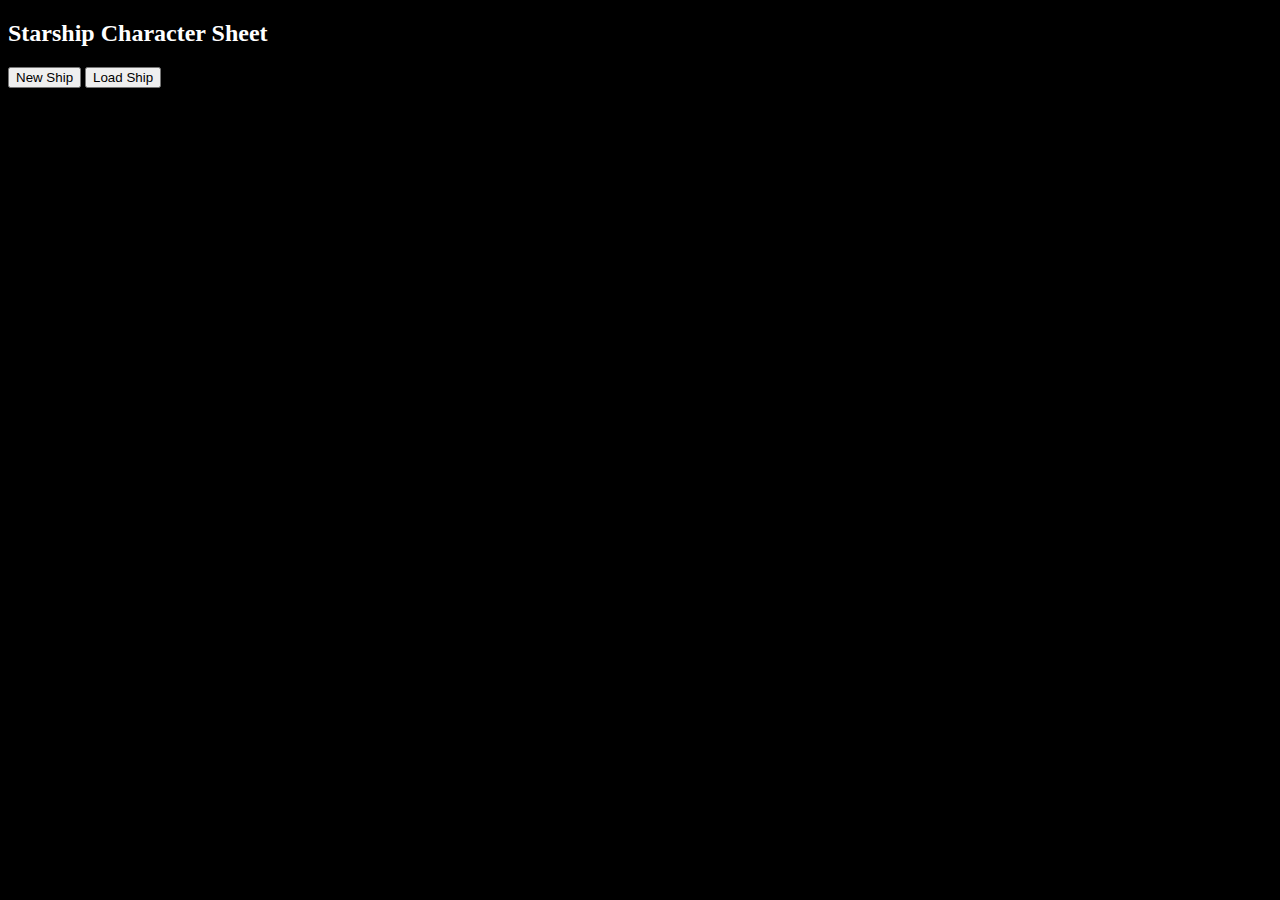
<file: Starship.html>
<!doctype html>
<html>
  <style>
    html {
      background-color: black;
      color : white;
    }
    div{
      color: white;
    }
    th {
      font-size: 120%; 
      background-color: orange; 
    }
    th.headsection {
      background-color: black;
    }
    td.section {
      background-color: black;
      min-width: 25em;
    }
    td.headsection {
        background-color: black;
    }
    td {
      background-color: purple; 
    }
    td.buttonSection {
      min-width: 3em;
      max-width: 3em
    }
    th.orangeBar {
      column-span: 5
    }
    textarea { 
      min-height:6em; 
      min-width: 25em;
    }


  </style>
  <head>
    <title>Starship Character Sheet</title>
  </head>
  <body>
    <div>
      <H2>Starship Character Sheet</H2>
      <p>
        <input value="New Ship", id="newButton", type="button">
        <input value="Load Ship", id="loadButton", type="button">
      </p>
      <p>
        <input type="file", id="loadFile", hidden=true>
      </p>
      <p>
        <input value="Import Ship", id="importButton", type="button", hidden=true>
        <input value="Cancel", id="cancelButton", type="button", hidden=true>
      </p>
    </div>

    <div id="charSheet" hidden=true>
      <table>
        <tr>
          <td>Ship Name</td>
          <td id="shipNameTd">
            <input id="shipName" value="Ship Name" type=text>
          </td>
          <td id=shipNameTextTd hidden=true></td>
          <td id="setNameButtonTd" hidden = true>
            <input id="setNameButton" value="Set Name" type=button>
          </td>
        </tr>
        <tr>
          <td>Ship Class</td>
          <td id="shipClassTd">
            <select id="shipClass">
              <option value="Akira">Akira</option>
              <option value="Constellation">Constellation</option>
              <option value="Constitution">Constitution</option>
              <option value="Defiant">Defiant</option>
              <option value="Excelsior">Excelsior</option>
              <option value="Galaxy">Galaxy</option>
              <option value="Intrepid">Intrepid</option>
              <option value="Miranda">Miranda</option>
              <option value="Nova">Nova</option>
            </select>
          </td>
          <td id=shipClassTextTd hidden=true></td>
          <td id="setClassButtonTd" hidden=false>
            <input type=button id="setClassButton" value="Choose Class">
          </td>
        </tr>
        <tr>
          <td>Mission Profile</td>
          <td id="missionProfileSelectTd" hidden=true>
            <select id="missionProfile">
              <option value="Strategic and Diplomatic Operations">Strategic and Diplomatic Operations</option>
              <option value="Pathfinder and Reconnaissance Operations">Pathfinder and Reconnaissance Operations</option>
              <option value="Technical Testbed">Technical Testbed</option>
              <option value="Tactical Operations">Tactical Operations</option>
              <option value="Scientific and Survey Operations">Scientific and Survey Operations</option>
              <option value="Crisis and Emergency Response">Crisis and Emergency Response</option>
              <option value="Multirole Explorer">Multirole Explorer</option>
            </select>
          </td>
          <td id="missionProfileTextTd" hidden=true></td>
          <td id="missionProfileButtonTd" hidden=true>
            <input type="button" id="missionProfileButton" value="Set Mission Profile" disabled=true>
          </td>
        </tr>
      </table>
      <table>
        <tr>
          <th></th>
          <th class = "headsection">Systems</th>
          <th class="headsection"></th>
          <th colspan="3"></th>
        </tr>
        <tr>
          <td class="headsection"></td>
          <td>Comms</td>
          <td id="commsTd">0</td>
          <td  id="commsUpButtontd" hidden="true">
            <input id="commsUpButton" type=button value="+">
          </td>
          <td  id="commsDownButtontd" hidden="true">
            <input id="commsDownButton" type=button value="-">
          </td>
          <td class="section"></td>
        </tr>
        <tr>
          <td class="headsection"></td>
          <td>Engines</td>
          <td id="enginesTd">0</td>
          <td  id="engineUpButtontd" hidden="true">
            <input id="engineUpButton" type=button value="+">
          </td>
          <td  id="engineDownButtontd" hidden="true">
            <input id="engineDownButton" type=button value="-">
          </td>
        </tr>
        <tr>
          <td class="headsection"></td>
          <td>Structure</td>
          <td id="structureTd">0</td>
          <td  id="strucUpButtontd" hidden="true">
            <input id="strucUpButton" type=button value="+">
          </td>
          <td  id="strucDownButtontd" hidden="true">
            <input id="strucDownButton" type=button value="-">
          </td>
        </tr>
        <tr>
          <td class="headsection"></td>
          <td>Computers</td>
          <td id="computersTd">0</td>
          <td  id="compUpButtontd" hidden="true">
            <input id="compUpButton" type=button value="+">
          </td>
          <td  id="compDownButtontd" hidden="true">
            <input id="compDownButton" type=button value="-">
          </td>
        </tr>
        <tr>
          <td class="headsection"></td>
          <td>Sensors</td>
          <td id="sensorsTd">0</td>
          <td  id="sensUpButtontd" hidden="true">
            <input id="sensUpButton" type=button value="+">
          </td>
          <td  id="sensDownButtontd" hidden="true">
            <input id="sensDownButton" type=button value="-">
          </td>
        </tr>
        <tr>
          <td class="headsection"></td>
          <td>Weapons</td>
          <td id="weaponsTd">0</td>
          <td  id="weapUpButtontd" hidden="true">
            <input id="weapUpButton" type=button value="+">
          </td>
          <td  id="weapDownButtontd" hidden="true">
            <input id="weapDownButton" type=button value="-">
          </td>
        </tr>
        <tr>
          <th></th>
          <th class = "headsection">Departments</th>
          <th class="headsection"></th>
          <th colspan="3"></th>
        </tr>
        <tr>
          <td class="headsection"></td>
          <td>Command</td>
          <td id="commandTd">0</td>
          <td  id="cmdUpButtontd" hidden="true">
            <input id="cmdUpButton" type=button value="+">
          </td>
          <td  id="cmdDownButtontd" hidden="true">
            <input id="cmdDownButton" type=button value="-">
          </td>
        </tr>
        <tr>
          <td class="headsection"></td>
          <td>Security</td>
          <td id="securityTd">0</td>
          <td  id="secUpButtontd" hidden="true">
            <input id="secUpButton" type=button value="+">
          </td>
          <td  id="secDownButtontd" hidden="true">
            <input id="secDownButton" type=button value="-">
          </td>
        </tr>
        <tr>
          <td class="headsection"></td>
          <td>Science</td>
          <td id="scienceTd">0</td>
          <td  id="sciUpButtontd" hidden="true">
            <input id="sciUpButton" type=button value="+">
          </td>
          <td  id="sciDownButtontd" hidden="true">
            <input id="sciDownButton" type=button value="-">
          </td>
        </tr>
        <tr>
          <td class="headsection"></td>
          <td>Conn</td>
          <td id="connTd">0</td>
          <td  id="connUpButtontd" hidden="true">
            <input id="connUpButton" type=button value="+">
          </td>
          <td  id="connDownButtontd" hidden="true">
            <input id="connDownButton" type=button value="-">
          </td>
        </tr>
        <tr>
          <td class="headsection"></td>
          <td>Engineering</td>
          <td id="engineeringTd">0</td>
          <td  id="engUpButtontd" hidden="true">
            <input id="engUpButton" type=button value="+">
          </td>
          <td  id="engDownButtontd" hidden="true">
            <input id="engDownButton" type=button value="-">
          </td>
        </tr>
        <tr>
          <td class="headsection"></td>
          <td>Medicine</td>
          <td id="medicineTd">0</td>
          <td  id="medUpButtontd" hidden="true">
            <input id="medUpButton" type=button value="+">
          </td>
          <td  id="medDownButtontd" hidden="true">
            <input id="medDownButton" type=button value="-">
          </td>
        </tr>
      </table>
      <table>
        <tr>
          <th></th>
          <th class = "headsection">Talents</th>
          <th class="orangeBar" colspan="5"></th>
        </tr>
        <tr id=talentRow hidden=true>
          <td class = "headsection" colspan="4">
            <select id=talentField></select>
            <input type=button id="talentButton" value="Add Talent to List">
          </td>
          <td class="headsection"></td>
        </tr>
        <tr id="profileTalentTr" hidden = true>
          <td class="headsection"></td>
          <td class="headsection" colspan="2">
            <select id=profileTalentSelect></select>
          </td>
          <td class="headsection">
            <input id=profileTalentButton type="button" value="Choose">
          </td>
          <td class="headsection"></td>
        </tr>
        <tr>
          <td class="headsection"></td>
          <td class = "headsection" colspan="2">
            <textarea id="talentDisplay" readonly></textarea>
          </td>
        </tr>
        <tr>
          <th></th>
          <th class = "headsection" width="5em">Traits</th>
          <th class="orangeBar" colspan="5"></th>
        </tr>
        <tr id=traitRow hidden=true>
          <td class="headsection"></td>
          <td class = "headsection" colspan="4">
            <input type=text id="traitField">
            <input type=button id="traitButton" value="Add Trait to List">
          </td>
          <td class="headsection"></td>
        </tr>
        <tr>
          <td class="headsection"></td>
          <td class = "headsection" colspan="2">
            <textarea id="traitDisplay" readonly ></textarea>
          </td>
          <td class="section"></td>
        </tr>
        <tr>
          <th></th>  
          <th class = "headsection">Weapons</th>
          <th class="orangeBar" colspan="6"></th>
        </tr>

        <tr id=weaponRow hidden=true>
          <td class="headsection"></td>
          <td class = "headsection">
            <select id="typeSelect">
              <option>Phaser</option>
              <option>Disruptor</option>
              <option>Phased Polaron Beam</option>
            </select>
          </td>
          <td class = "headsection">
            <select id="deliverySelect">
              <option>Cannons</option>
              <option>Banks</option>
              <option>Arrays</option>
            </select>
          </td>
          <td class = "headsection">
            <input type=button id="weaponButton" value="Add Weapon">
          </td>
          <td class="section"></td>
        </tr>
        <tr id=torpedoRow hidden=true>
          <td class="headsection"></td>
          <td class = "headsection">
            <select id="torpedoSelect">
              <option>Photon Torpedo</option>
              <option>Quantum Torpedo</option>
              <option>Plasma Torpedo</option>
            </select>
          </td>
          <td class = "headsection">
            <input type=button id="torpedoButton" value="Add Torpedo">
          </td>
        </tr>
        <tr>
          <td class="headsection"></td>
          <td class = "headsection" colspan="2">
            <textarea id="weaponDisplay" readonly></textarea>
          </td>
        </tr>
      </table>

      <input id="editButton" type=button value=Edit> 
      <input value="Download", id="downloadButton", type="button">
      <input value="Cancel", id="cancelNewButton", type="button">

    </div>
    
    <script>
            /*
            TO DO LIST:
            Better implementation than textarea for display of traits weapons and talents Unordered List? embedded table with highlighted rows? CSS rule to turn off bullets
            Would like to be able to remove entries from the above by clicking them and then clicking a remove button multiselect/combo box
            Weapon damages should adjust when Security score changes
            Edit button triggers editable on Name, Class and Profile
            Add nonship building fields (power, shields, etc)
            Add picture of ships when Class is selected
            Clicking on talent explains what it does
            Admin tab? Allow DM to add traits and talents? Would need to track as part of the ship, possibly a separate save file... Might be something to modify if I ever add a backend/serverside element to this for tracking ships in the cloud. appstate
            Need to find out how to change the filetype on the output file from txt to JSON or something
            */
            var ship = {
                name:"",
                class:"",
                scale:0,
                //systems[comms, engines, structure, computers, sensors, weapons]
                systems:[0,0,0,0,0,0],
                //departments[command, security, science, conn, engineering, medicine]
                departments:[0,0,0,0,0,0],
                weaponry:"",
                talents:"",
                traits:"",
                profileVals:[0,0,0,0,0,0],
                missionProfile:""
            };

            let editFlag = false;
            let newFlag = false;
            let starDate = 2371;
            let inserviceDate = 2017;
            let numRefits = 0;            
            let buttons = [commsUpButtontd, commsDownButtontd, engineUpButtontd, engineDownButtontd, strucUpButtontd, strucDownButtontd, compUpButtontd, compDownButtontd, sensUpButtontd, sensDownButtontd, weapUpButtontd, weapDownButtontd, cmdUpButtontd, cmdDownButtontd, connUpButtontd, connDownButtontd, secUpButtontd, secDownButtontd, engUpButtontd, engDownButtontd, sciUpButtontd, sciDownButtontd, medUpButtontd, medDownButtontd, traitRow, talentRow, weaponRow, torpedoRow]; 
            
            let profiles = {
                "Strategic and Diplomatic Operations":[3,2,2,1,2,2],
                "Pathfinder and Reconnaissance Operations":[2,2,2,3,2,1],
                "Technical Testbed":[1,2,2,2,3,2],
                "Tactical Operations":[2,3,1,2,2,2],
                "Scientific and Survey Operations":[2,1,3,2,2,2],
                "Crisis and Emergency Response":[2,2,2,2,1,3],
                "Multirole Explorer":[2,2,2,2,2,2]
            };

            let talentChoices = ["Ablative Armor", "Advanced Research Facilities", "Advanced Sensor Suites", "Advanced Shields", "Advanced Sickbay", "Backup EPS Conduits", "Command Ship", "Diplomatic Suites", "Electronic Warfare Systems", "Emergency Medical Hologram", "Extensive Shuttlebays", "Fast Targeting Systems", "High Resolution Sensors", "Improved Damage Control", "Improved Hull Integrity", "Improved Impulse Drive", "Improved Power Systems", "Improved Reaction Control System", "Improved Shield Recharge", "Improved Warp Drive", "Modular Laboratories", " Quantum Torpedoes", "Rapid-Fire Torpedo Launcher", "Redundant Systems", "Rugged Design", "Saucer Separation", "Secondary Reactors"];
            

            let profilesChoices = {
                "Strategic and Diplomatic Operations":`<option>Command Ship</option>\n<option>Diplomatic Suites</option>\n<option>Electronic Warfare Systems</option>\n<option>Extensive Shuttlebays</option>`,
                "Pathfinder and Reconnaissance Operations":`<option>Improved Reaction Control System</option>\n<option>Improved Warp Drive</option>\n<option>Rugged Design</option>`,
                "Technical Testbed":`<option>Advanced Shields</option>\n<option>Backup EPS Conduits</option>\n<option>High Resolution Sensors</option>\n<option>Improved Power Systems</option>\n<option>Improved Warp Drive</option>`,
                "Tactical Operations":`<option>Ablative Armor</option>\n<option>Fast Targeting Systems</option>\n<option>Improved Damage Control</option>\n<option>Quantum Torpedoes</option>\n<option>Improved Impulse Drive</option>`,
                "Scientific and Survey Operations":`<option>Advanced Research Facilities</option>\n<option>Advanced Sensor Suites</option>\n<option>High Resolution Sensors</option>\n<option>Modular Laboratories</option>`,
                "Crisis and Emergency Response":`<option>Advanced Sickbay</option>\n<option>Emergency Medical Hologram</option>\n<option>Extensive Shuttlebays</option>\n<option>Modular Laboratories</option>`,
                "Multirole Explorer":`<option>Improved Hull Integrity</option>\n<option>Improved Power Systems</option>\n<option>Rugged Design</option>\n<option>Redundant Systems</option>\n<option>Secondary Reactors</option>`
            };

            let weapQual = {
                "Photon Torpedo":"High Yield",
                "Quantum Torpedo":"Calibration, High Yield",
                "Plasma Torpedo":"Calibration",
                "Phaser":"Versatile 2",
                "Disruptor":"Vicious 1",
                "Phased Polaron Beam": "",
            };

            let weapDamage = {
                "Cannons":2,
                "Banks":1,
                "Arrays":0,
                "Photon Torpedo":3,
                "Quantum Torpedo":4,
                "Plasma Torpedo":3
            };
            let weapRange = {
                "Cannons":"Close",
                "Banks": "Medium",
                "Arrays": "Medium"
            };

            function download(filename, text) {
                console.log("download fired");
                let element = document.createElement('a');
                element.setAttribute('href', 'data:text/plain;charset=utf-8,' + encodeURIComponent(text));
                element.setAttribute('download', filename);

                element.style.display = 'none';
                document.body.appendChild(element);

                element.click();

                document.body.removeChild(element);
            }

            function loadHandler() {
                console.log("loadHandler fired");
                newButton.hidden = true;
                loadFile.hidden = false;
                importButton.hidden = false;
                loadButton.hidden = true;
                cancelButton.hidden = false;
                newFlag = false;
            }

            function newHandler() {
                console.log("newHandler fired");
                newButton.hidden = true;
                loadButton.hidden = true;
                loadFile.hidden = true;
                importButton.hidden = true;
                cancelButton.hidden = true;
                charSheet.hidden = false;
                missionProfileSelectTd.hidden = false;
                missionProfileButtonTd.hidden = false;
                missionProfileTextTd.hidden = true;
                missionProfileButton.disabled = true;
                setClassButtonTd.hidden=false;
                setNameButtonTd.hidden=false;

                newFlag = true;
            }

            function cancelHandler() {
                console.log("cancelHandler fired");
                newButton.hidden = false;
                loadButton.hidden = false;
                loadFile.hidden = true;
                importButton.hidden = true;

                shipClassTd.hidden = false;
                shipClassTextTd.hidden = true;

                shipNameTextTd.hidden = true;
                shipNameTd.hidden = false;

                cancelButton.hidden = true;
                charSheet.hidden = true;

                profileTalentTr.hidden = true;
                
                ship.name = "";
                ship.class = "";
                ship.scale = 0;
                ship.weaponry = "";
                ship.talents = "";
                ship.traits = "";

                for(let i = 0; i < 6; i++){
                    ship.systems[i] = 0;
                    ship.departments[i] = 0;
                }

                shipClass.value = "Akira";
                missionProfile.value = "Strategic and Diplomatic Operations";
                updateStats();

                talentDisplay.value = "";

                if(editFlag){
                    editHandler();
                }

            }

            function downloadHandler() {
                console.log("downloadHandler fired");
                let jsonShip = JSON.stringify(ship);
                download(ship.name, jsonShip);    
            }
            

            function importHandler() {
                console.log("importHandler fired");
                var files = document.getElementById('loadFile').files;
                console.log(files);
                if (files.length <= 0) {
                    return false;
                }

                var fr = new FileReader();

                fr.onload = function(e) { 
                    console.log(e);
                    var myship = JSON.parse(e.target.result);
                    ship.name = myship.name;
                    ship.class = myship.class;
                    ship.scale = myship.scale;
                    ship.weaponry = myship.weaponry;
                    ship.talents = myship.talents;
                    ship.traits = myship.traits;
                    ship.missionProfile = myship.missionProfile;
                    for(let i = 0; i < 6; i++){
                        ship.systems[i] = myship.systems[i];
                        ship.departments[i] = myship.departments[i];
                    }
                    updateStats();

                    shipNameTd.hidden = true;
                    setNameButtonTd.hidden = true;
                    shipNameTextTd.textContent = ship.name;
                    shipNameTextTd.hidden = false;

                    shipClassTd.hidden = true;
                    setClassButtonTd.hidden = true;
                    shipClassTextTd.textContent = ship.class;
                    shipClassTextTd.hidden = false;

                    missionProfileSelectTd.hidden = true;
                    missionProfileTextTd.textContent = ship.missionProfile;
                    missionProfileTextTd.hidden = false;
                    missionProfileButtonTd.hidden = true;


                };

                fr.readAsText(files.item(0));
                
                loadFile.hidden = true;
                importButton.hidden = true;
                cancelButton.hidden = true;
                charSheet.hidden = false;
            }

            function editHandler() {
                console.log("editHandler fired");
                for(let btn in buttons){
                    buttons[btn].hidden = editFlag;
                }
                editFlag = !editFlag;
            }

            function systIncrease(statID,stat){
                return function() {
                    console.log(ship.systems[stat]);
                    if(ship.systems[stat]<11){
                        ship.systems[stat]++;
                    } else if(ship.systems[stat] === 11 && !twelveExists()){
                        ship.systems[stat]++;
                    } else {
                        alert("Only one system may be at 12, and 12 is the max for any one system");
                    }
                    console.log(ship.systems[stat]);
                    //statID.textContent = String(ship.systems[stat]);
                    updateStats();
                };
            }

            function systDecrease(statID,stat){
                return function() {
                    console.log(ship.systems[stat]);
                    if(ship.systems[stat] > 0){
                        ship.systems[stat]--;
                    }
                    console.log(ship.systems[stat]);
                    //statID.textContent = String(ship.systems[stat]);
                    updateStats();
                };
            }

            function deptIncrease(statID,stat){
                return function() {
                    console.log(ship.departments[stat]);
                    if(ship.departments[stat]<12){
                        ship.departments[stat]++;
                    }
                    console.log(ship.departments[stat]);
                    //statID.textContent = String(ship.departments[stat]);
                    updateStats();
                };
            }

            function deptDecrease(statID,stat){
                return function() {
                    console.log(ship.departments[stat]);
                    if(ship.departments[stat] > 0){
                        ship.departments[stat]--;
                    }
                    console.log(ship.departments[stat]);
                    //statID.textContent = String(ship.departments[stat]);
                    updateStats();
                };
            }

            function setClassHandler() {
                console.log("setClassHandler fired");

                    shipClassTd.hidden = true;
                    setClassButtonTd.hidden = true;
                    let newClass = shipClass.value;
                    ship.class = newClass;
                    shipClassTextTd.textContent = ship.class;
                    shipClassTextTd.hidden = false;


                    switch(ship.class){
                        case "Akira": 
                            ship.scale = 5;
                            ship.systems = [9,10,11,9,9,11];
                            ship.departments = [0,2,0,0,0,1];
                            ship.traits = "Federation Ship\n";
                            damage = ship.scale + ship.departments[1];
                            ship.weaponry = `Phaser Arrays\t ${damage} \u25B5\t${weapQual["Phaser"]}\nPhoton Torpedo\t ${ship.departments[1] + 3} \u25B5\t${weapQual["Photon Torpedo"]}\nTractor Beam(Strength 4)\n`;
                            ship.talents = "Ablative Armor\nExtensive Shuttlebays\nRapid Fire Torpedo Launcher\n";
                            inserviceDate = 2368;
                            break;
                        case "Constellation":  
                            ship.scale = 4;
                            ship.systems = [8,9,8,7,9,9];
                            ship.departments = [0,1,0,1,1,0];
                            ship.traits = "Federation Ship\n";
                            damage = ship.scale + ship.departments[1];
                            ship.weaponry = `Phaser Banks\t ${damage + 1} \u25B5\t${weapQual["Phaser"]}\nPhoton Torpedo\t ${ship.departments[1] + 3} \u25B5\t${weapQual["Photon Torpedo"]}\nTractor Beam(Strength 2)\n`;
                            ship.talents = "Improved Warp Drive\nExtensive Shuttlebays\n";
                            inserviceDate = 2285;
                            break;
                        case "Constitution":  
                            ship.scale = 4;
                            ship.systems = [7,8,8,7,8,8];
                            ship.departments = [1,1,1,0,0,0];
                            ship.traits = "Federation Ship\n";
                            damage = ship.scale + ship.departments[1];
                            ship.weaponry = `Phaser Banks\t ${damage + 1} \u25B5\t${weapQual["Phaser"]}\nPhoton Torpedo\t ${ship.departments[1] + 3} \u25B5\t${weapQual["Photon Torpedo"]}\nTractor Beam(Strength 3)\n`;
                            ship.talents = "Rugged Design\nModular Laboratories\n";
                            inserviceDate = 2243;
                            break;
                        case "Defiant":  
                            ship.scale = 3;
                            ship.systems = [9,10,8,9,9,13];
                            ship.departments = [0,2,0,1,0,0];
                            ship.traits = "Federation Ship\n";
                            damage = ship.scale + ship.departments[1];
                            ship.weaponry = `Phaser Arrays\t ${damage} \u25B5\t${weapQual["Phaser"]}\nPhaser Cannon\t ${damage + 2} \u25B5\t${weapQual["Phaser"]}\nPhoton Torpedo\t ${ship.departments[1] + 3} \u25B5\t${weapQual["Photon Torpedo"]}\nQuantum Torpedo\t ${ship.departments[1] + 4} \u25B5 Vicious 1\t${weapQual["Quantum Torpedo"]}\nTractor Beam(Strength 2)\n`;
                            ship.talents = "Ablative Armor\nQuantum Torpedoes\n";
                            inserviceDate = 2371;
                            break;
                        case "Excelsior":  
                            ship.scale = 5;
                            ship.systems = [8,9,9,8,8,9];
                            ship.departments = [1,0,0,0,2,0];
                            ship.traits = "Federation Ship\n";
                            damage = ship.scale + ship.departments[1];
                            ship.weaponry = `Phaser Banks\t ${damage + 1} \u25B5\t${weapQual["Phaser"]}\nPhoton Torpedo\t ${ship.departments[1] + 3} \u25B5\t${weapQual["Photon Torpedo"]}\nTractor Beam(Strength 4)\n";
                            ship.talents = "improved Impulse Drive\nSecondary Reactors\n`;
                            inserviceDate = 2285;
                            break;
                        case "Galaxy":  
                            ship.scale = 6;
                            ship.systems = [9,10,10,10,9,10];
                            ship.departments = [1,0,1,0,0,1];
                            ship.traits = "Federation Ship\n";
                            damage = ship.scale + ship.departments[1];
                            ship.weaponry = `Phaser Arrays\t ${damage} \u25B5\t${weapQual["Phaser"]}\nPhoton Torpedo\t ${ship.departments[1] + 3} \u25B5\t${weapQual["Photon Torpedo"]}\nTractor Beam(Strength 5)\n`;
                            ship.talents = "Saucer Separation\nModular Laboratories\nRedundant Systems\n";
                            inserviceDate = 2359;
                            break;
                        case "Intrepid":  
                            ship.scale = 4;
                            ship.systems = [10,11,8,11,10,9];
                            ship.departments = [0,0,2,1,0,0];
                            ship.traits = "Federation Ship\n";
                            damage = ship.scale + ship.departments[1];
                            ship.weaponry = `Phaser Arrays\t ${damage} \u25B5\t${weapQual["Phaser"]}\nPhoton Torpedo\t ${ship.departments[1] + 3} \u25B5\t${weapQual["Photon Torpedo"]}\nTractor Beam(Strength 3)\n`;
                            ship.talents = "Improved Warp Drive\nAdvanced Sensor Suites\nEmergency Medical Hologram\n";
                            inserviceDate = 2371;
                            break;
                        case "Miranda": 
                            ship.scale = 4;
                            ship.systems = [8,8,8,8,9,9];
                            ship.departments = [1,0,1,1,0,0];
                            ship.traits = "Federation Ship\n";
                            damage = ship.scale + ship.departments[1];
                            ship.weaponry = `Phaser Banks\t ${damage + 1} \u25B5\t${weapQual["Phaser"]}\nPhoton Torpedo\t ${ship.departments[1] + 3} \u25B5\t${weapQual["Photon Torpedo"]}\nTractor Beam(Strength 3)\n`;
                            ship.talents = "Extensive Shuttlebays\n";
                            inserviceDate = 2274;
                            break;
                        case "Nova":  
                            ship.scale = 3;
                            ship.systems = [10,9,8,10,10,8];
                            ship.departments = [0,0,2,0,1,0];
                            ship.traits = "Federation Ship\n";
                            damage = ship.scale + ship.departments[1];
                            ship.weaponry = `Phaser Arrays\t ${damage} \u25B5\t${weapQual["Phaser"]}\nPhoton Torpedoes\t ${ship.departments + 3} \u25B5\t${weapQual["Photon Torpedo"]}\nTractor Beam(Strength 2)\n`;
                            ship.talents = "Advanced Sensors\n";
                            inserviceDate = 2368;
                            break;

                    }

                    missionProfileButton.disabled = false;
                    updateStats();
                    

            }

            function setNameHandler() {
                console.log("setNameHandler fired");
                    shipNameTd.hidden = true;
                    setNameButtonTd.hidden = true;
                    let newName = shipName.value;
                    console.log(newName);
                    ship.name = String(newName);
                    shipNameTextTd.textContent = ship.name;
                    shipNameTextTd.hidden = false;
            }

            function talentHandler() {
                console.log("talentHandler fired");
                if(!ship.talents.includes(talentField.value)){
                    ship.talents += talentField.value + "\n";
                }
                console.log(ship.talents)
                talentDisplay.value = ship.talents;
            }

            function traitHandler() {
                console.log("traitHandler fired");
                if(traitField.value != ""){
                    if(!ship.traits.includes(traitField.value)){
                        ship.traits += traitField.value + "\n";
                    }
                }

                console.log(ship.traits)
                traitField.value = "";
                traitDisplay.value = ship.traits;
            }

            function weaponHandler() {
                console.log("weaponHandler fired");
                let damage  = ship.scale + ship.departments[1] + weapDamage[deliverySelect.value];
                if(!ship.weaponry.includes(typeSelect.value + " " + deliverySelect.value)){
                    ship.weaponry += typeSelect.value + " " + deliverySelect.value + "\t" + damage + "\u25B5" + weapQual[typeSelect.value] + "\n";
                }
                
                console.log(ship.weaponry)
                weaponDisplay.value = ship.weaponry;
            }

            function torpedoHandler() {
                console.log("torpedoHandler fired");
                let damage  = ship.departments[1] + weapDamage[torpedoSelect.value];
                if(!ship.weaponry.includes(torpedoSelect.value)){
                    ship.weaponry += torpedoSelect.value + "\t" + damage + "\u25B5" + weapQual[torpedoSelect.value] + "\n";
                }
                console.log(ship.weaponry)
                weaponDisplay.value = ship.weaponry;
            }

            function missionProfileHandler() {
                console.log("missionProfileHandler fired");
                missionProfileSelectTd.hidden = true;
                ship.missionProfile = missionProfile.value;
                missionProfileTextTd.textContent = ship.missionProfile;
                missionProfileTextTd.hidden = false;
                missionProfileButtonTd.hidden = true;
                profileTalentTr.hidden = false;

                for(let i = 0; i < ship.departments.length; i++){
                    ship.departments[i] += profiles[missionProfile.value][i];
                }

                profileTalentSelect.innerHTML = profilesChoices[missionProfile.value];

                updateStats();
            }

            function profileTalentHandler() {
                console.log("profileTalentHandler fired");
                profileTalentTr.hidden = true;
                ship.talents += profileTalentSelect.value + "\n"

                updateStats();
            }

            function updateStats() {
                console.log("updateStats fired");

                    commsTd.textContent = String(ship.systems[0]);
                    enginesTd.textContent = String(ship.systems[1]);
                    structureTd.textContent = String(ship.systems[2]);
                    computersTd.textContent = String(ship.systems[3]);
                    sensorsTd.textContent = String(ship.systems[4]);
                    weaponsTd.textContent = String(ship.systems[5]);
                    commandTd.textContent = String(ship.departments[0]);
                    securityTd.textContent = String(ship.departments[1]);
                    scienceTd.textContent = String(ship.departments[2]);
                    connTd.textContent = String(ship.departments[3]);
                    engineeringTd.textContent = String(ship.departments[4]);
                    medicineTd.textContent = String(ship.departments[5]);
                    traitDisplay.value = ship.traits;
                    talentDisplay.value = ship.talents;
                    weaponDisplay.value = ship.weaponry;

            }

            function twelveExists() {
                console.log("twelveExists fired");
                for(let i = 0; i < ship.systems.length; i++){
                    if(ship.systems[i] >= 12){
                        updateStats();
                        return true;
                    }
                }
                return false;
            }

            function calcRefits() {
                return (starDate - inserviceDate)/10;
            }

            loadButton.addEventListener("click", loadHandler);
            newButton.addEventListener("click", newHandler);
            downloadButton.addEventListener("click", downloadHandler);
            cancelButton.addEventListener("click", cancelHandler);
            importButton.addEventListener("click", importHandler);
            editButton.addEventListener("click", editHandler);

            //add event listeners to Systems section
            commsUpButton.addEventListener("click", systIncrease("commsTd", 0));
            commsDownButton.addEventListener("click", systDecrease("commsTd", 0));
            engineUpButton.addEventListener("click", systIncrease("enginesTd", 1));
            engineDownButton.addEventListener("click", systDecrease("enginesTd", 1));
            strucUpButton.addEventListener("click", systIncrease("structureTd", 2));
            strucDownButton.addEventListener("click", systDecrease("structureTd", 2));
            compUpButton.addEventListener("click", systIncrease("computersTd", 3));
            compDownButton.addEventListener("click", systDecrease("computersTd", 3));
            sensUpButton.addEventListener("click", systIncrease("sensorsTd", 4));
            sensDownButton.addEventListener("click", systDecrease("sensorsTd", 4));
            weapUpButton.addEventListener("click", systIncrease("weaponsTd", 5));
            weapDownButton.addEventListener("click", systDecrease("weaponsTd", 5));

            //add event listeners to Departments section
            cmdUpButton.addEventListener("click", deptIncrease("commandTd", 0));
            cmdDownButton.addEventListener("click", deptDecrease("commandTd", 0));
            secUpButton.addEventListener("click", deptIncrease("securityTd", 1));
            secDownButton.addEventListener("click", deptDecrease("securityTd", 1));
            sciUpButton.addEventListener("click", deptIncrease("scienceTd", 2));
            sciDownButton.addEventListener("click", deptDecrease("scienceTd", 2));
            connUpButton.addEventListener("click", deptIncrease("connTd", 3));
            connDownButton.addEventListener("click", deptDecrease("connTd", 3));
            engUpButton.addEventListener("click", deptIncrease("engineeringTd", 4));
            engDownButton.addEventListener("click", deptDecrease("engineeringTd", 4));
            medUpButton.addEventListener("click", deptIncrease("medicineTd", 5));
            medDownButton.addEventListener("click", deptDecrease("medicineTd", 5));

            setClassButton.addEventListener("click", setClassHandler);
            setNameButton.addEventListener("click", setNameHandler);
            cancelNewButton.addEventListener("click", cancelHandler);

            talentButton.addEventListener("click", talentHandler);
            traitButton.addEventListener("click", traitHandler);
            weaponButton.addEventListener("click", weaponHandler);
            torpedoButton.addEventListener("click", torpedoHandler);
            missionProfileButton.addEventListener("click", missionProfileHandler);
            profileTalentButton.addEventListener("click", profileTalentHandler);
            console.log("EventListeners loaded");

            let talentFill = "";
            for(i in talentChoices){
                talentFill += `<option>${talentChoices[i]}</option>\n`;
            }
            talentField.innerHTML = talentFill;


    </script>
  </body>
</html>
</file>
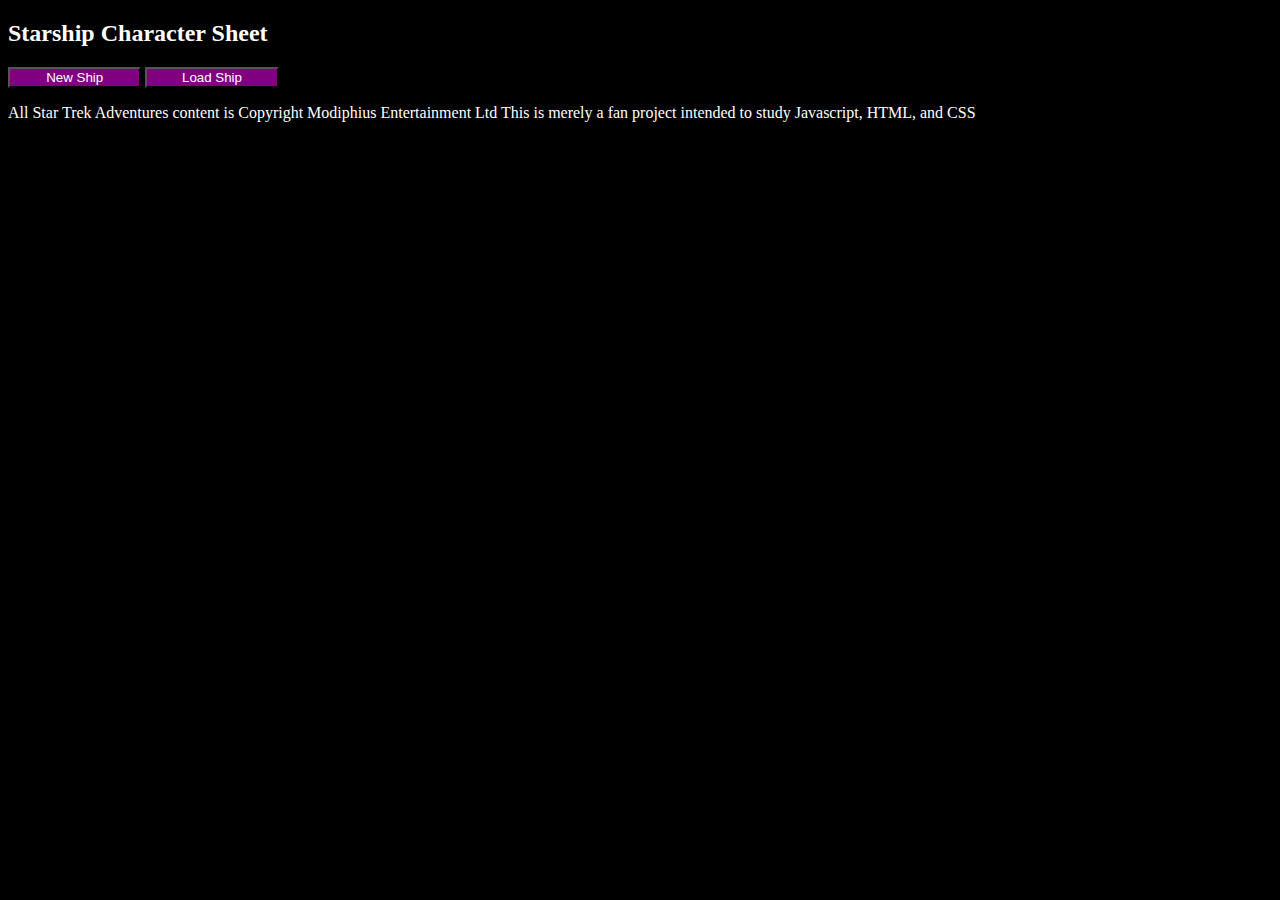
<file: html/Starship.html>
<!doctype html>
<html>
  <link rel="stylesheet" href="../css/starship.css">
  <head>
    <title>Starship Character Sheet</title>
  </head>
  <body>
    <div>
      <H2>Starship Character Sheet</H2>
      <p>
        <input value="New Ship", id="newButton" class="buttons" type="button">
        <input value="Load Ship" id="loadButton" class="buttons" type="button">
      </p>
      <p>
        <input type="file" id="loadFile" hidden="true" accept=".ship">
      </p>
      <p>
        <input value="Import Ship", id="importButton" class="buttons" type="button" hidden="true">
        <input value="Cancel" id="cancelButton" class="buttons" type="button" hidden="true">
      </p>
    </div>

    <div id="charSheet" hidden="true">
      <table class="headtable">
        <tr>
          <td class="purplesection">Ship Name</td>
          <td id="shipNameTd">
            <input id="shipName" value="Ship Name" type="text">
          </td>
          <td id=shipNameTextTd hidden="true"></td>
          <td id="setNameButtonTd" class="topbutton" hidden="true">
            <input id="setNameButton" class="buttons" value="Set Name" type="button">
          </td>
        </tr>
        <tr>
          <td class="purplesection">Ship Class</td>
          <td id="shipClassTd">
            <select id="shipClass">
              <option value="Akira">Akira</option>
              <option value="Constellation">Constellation</option>
              <option value="Constitution">Constitution</option>
              <option value="Defiant">Defiant</option>
              <option value="Excelsior">Excelsior</option>
              <option value="Galaxy">Galaxy</option>
              <option value="Intrepid">Intrepid</option>
              <option value="Miranda">Miranda</option>
              <option value="Nova">Nova</option>
            </select>
          </td>
          <td id="shipClassTextTd" hidden="true"></td>
          <td id="setClassButtonTd"  class="topbutton" hidden="false">
            <input type="button" id="setClassButton" class="buttons" value="Choose Class">
          </td>
        </tr>
        <tr>
          <td class="purplesection">Mission Profile</td>
          <td id="missionProfileSelectTd" hidden="true">
            <select id="missionProfile">
              <option value="Strategic and Diplomatic Operations">Strategic and Diplomatic Operations</option>
              <option value="Pathfinder and Reconnaissance Operations">Pathfinder and Reconnaissance Operations</option>
              <option value="Technical Testbed">Technical Testbed</option>
              <option value="Tactical Operations">Tactical Operations</option>
              <option value="Scientific and Survey Operations">Scientific and Survey Operations</option>
              <option value="Crisis and Emergency Response">Crisis and Emergency Response</option>
              <option value="Multirole Explorer">Multirole Explorer</option>
            </select>
          </td>
          <td id="missionProfileTextTd" hidden="true"></td>
          <td id="missionProfileButtonTd" class="topbutton" hidden="true">
            <input type="button" id="missionProfileButton" class="buttons" value="Set Mission Profile" disabled="true">
          </td>
        </tr>
      </table>
      <table>
        <tr>
          <th class="orangeBar"></th>
          <th class="stattitle">Systems</th>
          <th colspan="5" class="orangeBar"></th>
        </tr>
        <tr>
          <td></td>
          <td class="purplesection">Comms</td>
          <td id="commsTd" class="purplesection statsection">0</td>
          <td id="commsUpButtontd" class="buttontd" hidden="true">
            <input id="commsUpButton" class="buttons" type="button" value="+">
          </td>
          <td id="commsDownButtontd" class="buttontd" hidden="true">
            <input id="commsDownButton" class="buttons" type="button" value="-">
          </td>
          <td class="section"></td>
          <td class="section"></td>
          <td class="section"></td>
        </tr>
        <tr>
          <td></td>
          <td class="purplesection">Engines</td>
          <td id="enginesTd" class="purplesection statsection">0</td>
          <td id="engineUpButtontd" class="buttontd" hidden="true">
            <input id="engineUpButton" class="buttons" type="button" value="+">
          </td>
          <td id="engineDownButtontd" class="buttontd" hidden="true">
            <input id="engineDownButton" class="buttons" type="button" value="-">
          </td>
        </tr>
        <tr>
          <td></td>
          <td class="purplesection">Structure</td>
          <td id="structureTd" class="purplesection statsection">0</td>
          <td id="strucUpButtontd" class="buttontd" hidden="true">
            <input id="strucUpButton" class="buttons" type="button" value="+">
          </td>
          <td id="strucDownButtontd" class="buttontd" hidden="true">
            <input id="strucDownButton" class="buttons" type="button" value="-">
          </td>
        </tr>
        <tr>
          <td></td>
          <td class="purplesection">Computers</td>
          <td id="computersTd" class="purplesection statsection">0</td>
          <td id="compUpButtontd" class="buttontd" hidden="true">
            <input id="compUpButton" class="buttons" type="button" value="+">
          </td>
          <td id="compDownButtontd" class="buttontd" hidden="true">
            <input id="compDownButton" class="buttons" type="button" value="-">
          </td>
        </tr>
        <tr>
          <td></td>
          <td class="purplesection">Sensors</td>
          <td id="sensorsTd" class="purplesection statsection">0</td>
          <td id="sensUpButtontd" class="buttontd" hidden="true">
            <input id="sensUpButton" class="buttons" type="button" value="+">
          </td>
          <td id="sensDownButtontd" class="buttontd" hidden="true">
            <input id="sensDownButton" class="buttons" type="button" value="-">
          </td>
        </tr>
        <tr>
          <td></td>
          <td class="purplesection">Weapons</td>
          <td id="weaponsTd" class="purplesection statsection">0</td>
          <td id="weapUpButtontd" class="buttontd" hidden="true">
            <input id="weapUpButton" class="buttons" type="button" value="+">
          </td>
          <td id="weapDownButtontd" class="buttontd" hidden="true">
            <input id="weapDownButton" class="buttons" type="button" value="-">
          </td>
        </tr>
        <tr>
          <th class="orangeBar"></th>
          <th class="stattitle">Departments</th>
          <th colspan="5" class="orangeBar"></th>
        </tr>
        <tr>
          <td></td>
          <td class="purplesection">Command</td>
          <td id="commandTd" class="purplesection statsection">0</td>
          <td id="cmdUpButtontd" class="buttontd" hidden="true">
            <input id="cmdUpButton" class="buttons" type="button" value="+">
          </td>
          <td id="cmdDownButtontd" class="buttontd" hidden="true">
            <input id="cmdDownButton" class="buttons" type="button" value="-">
          </td>
        </tr>
        <tr>
          <td></td>
          <td class="purplesection">Security</td>
          <td id="securityTd" class="purplesection statsection">0</td>
          <td id="secUpButtontd" class="buttontd" hidden="true">
            <input id="secUpButton" class="buttons" type="button" value="+">
          </td>
          <td id="secDownButtontd" class="buttontd" hidden="true">
            <input id="secDownButton" class="buttons" type="button" value="-">
          </td>
        </tr>
        <tr>
          <td></td>
          <td class="purplesection">Science</td>
          <td id="scienceTd" class="purplesection statsection">0</td>
          <td id="sciUpButtontd" class="buttontd" hidden="true">
            <input id="sciUpButton" class="buttons" type="button" value="+">
          </td>
          <td id="sciDownButtontd" class="buttontd" hidden="true">
            <input id="sciDownButton" class="buttons" type="button" value="-">
          </td>
        </tr>
        <tr>
          <td></td>
          <td class="purplesection">Conn</td>
          <td id="connTd" class="purplesection statsection">0</td>
          <td id="connUpButtontd" class="buttontd" hidden="true">
            <input id="connUpButton" class="buttons" type="button" value="+">
          </td>
          <td id="connDownButtontd" class="buttontd" hidden="true">
            <input id="connDownButton" class="buttons" type="button" value="-">
          </td>
        </tr>
        <tr>
          <td></td>
          <td class="purplesection">Engineering</td>
          <td id="engineeringTd" class="purplesection statsection">0</td>
          <td id="engUpButtontd" class="buttontd" hidden="true">
            <input id="engUpButton" class="buttons" type="button" value="+">
          </td>
          <td id="engDownButtontd" class="buttontd" hidden="true">
            <input id="engDownButton" class="buttons" type="button" value="-">
          </td>
        </tr>
        <tr>
          <td></td>
          <td class="purplesection">Medicine</td>
          <td id="medicineTd" class="purplesection statsection">0</td>
          <td id="medUpButtontd" class="buttontd" hidden="true">
            <input id="medUpButton" class="buttons" type="button" value="+">
          </td>
          <td id="medDownButtontd" class="buttontd" hidden="true">
            <input id="medDownButton" class="buttons" type="button" value="-">
          </td>
        </tr>
      </table>
      <table>
        <tr>
          <th class="orangeBar"></th>
          <th class="stattitle">Talents</th>
          <th class="orangeBar" colspan="5"></th>
        </tr>
        <tr id="talentRow" hidden="true">
          <td></td>
          <td colspan="2">
            <select id=talentField></select>
          </td>
          <td>
            <input type="button" id="talentButton" class="buttons" value="Add Talent to List">
          </td>
          <td></td>
        </tr>
        <tr id="profileTalentTr" hidden="true">
          <td></td>
          <td>
            <select id="profileTalentSelect"></select>
          </td>
          <td>
            <input id="profileTalentButton" class="buttons" type="button" value="Choose">
          </td>
          <td></td>
        </tr>
        <tr>
          <td></td>
          <td colspan="3">
            <select id="talentDisplay" class="multiselect"  multiple></select>
          </td>
          <td id="removeTalentButtonTd"  hidden="true">
            <input type="button" class="buttons" id="removeTalentButton" value="Remove">
          </td>
        </tr>
        <tr>
          <th class="orangeBar"></th>
          <th class="stattitle">Traits</th>
          <th class="orangeBar" colspan="5"></th>
        </tr>
        <tr id=traitRow hidden="true">
          <td></td>
          <td colspan="2">
            <input type=text id="traitField">
          </td>
          <td>
            <input type="button" id="traitButton" class="buttons" value="Add Trait to List">
          </td>
          <td></td>
        </tr>
        <tr>
          <td></td>
          <td colspan="3">
            <select id="traitDisplay" class="multiselect"  multiple></select>
          </td>
          <td id="removeTraitButtonTd"  hidden="true">
            <input type="button" class="buttons" id="removeTraitButton" value="Remove">
          </td>
          <td class="section" colspan="4"></td>
        </tr>
        <tr>
          <th class="orangeBar"></th>  
          <th class="stattitle">Weapons</th>
          <th class="orangeBar" colspan="5"></th>
        </tr>

        <tr id=weaponRow hidden="true">
          <td></td>
          <td colspan="2">
            <select id="typeSelect" class="weaponSelects">
              <option>Phaser</option>
              <option>Disruptor</option>
              <option>Phased Polaron Beam</option>
            </select>
          </td>
          <td>
            <select id="deliverySelect" class="weaponSelects">
              <option>Cannons</option>
              <option>Banks</option>
              <option>Arrays</option>
            </select>
          </td>
          <td>
            <input type="button" id="weaponButton" class="buttons" value="Add Weapon">
          </td>
          <td class="section"></td>
        </tr>
        <tr id=torpedoRow hidden="true">
          <td></td>
          <td colspan="2">
            <select id="torpedoSelect" class="weaponSelects">
              <option>Photon Torpedo</option>
              <option>Quantum Torpedo</option>
              <option>Plasma Torpedo</option>
            </select>
          </td>
          <td></td>
          <td>
            <input type="button" id="torpedoButton" class="buttons" value="Add Torpedo">
          </td>
        </tr>
        <tr>
          <td></td>
          <td colspan="3">
            <select id="weaponDisplay" class="multiselect"  multiple></select>
          </td>
          <td id="removeWeaponButtonTd"  hidden="true">
            <input type="button" class="buttons" id="removeWeaponButton" value="Remove">
          </td>
        </tr>
      </table>
      <p>
        <input id="editButton" class="buttons" type="button" value=Edit> 
        <input value="Download" id="downloadButton" class="buttons" type="button">
        <input value="Cancel" id="cancelNewButton" class="buttons" type="button">
      </p>
    </div>
    All Star Trek Adventures content is Copyright Modiphius Entertainment Ltd
    This is merely a fan project intended to study Javascript, HTML, and CSS
    <script src="../js/starship.js"></script>
  </body>
</html>
</file>
<file: css/starship.css>
html {
  background-color: black;
  color : white;
}
 
div {
  color: white;
}

table {
  width:50em;
}
/*
table, th, td {
    border: 1px solid white;
}*/

th {
  font-size: 120%; 
  background-color: black;
}

th.stattitle {
  width:6em;
}

th.orangeBar {
  background-color: orange;
}

td {
  background-color: black; 
}

td.section {
  min-width: 10em;
}

td.purplesection {
  background-color: purple;
  width: 7em;
}

td.statsection {
  width: 1em;
  text-align: center;
}

td.buttontd {
  min-width: 1em;
  max-width: 1em;
  text-align: center;
}

input {
  width:95%;
}

p input[type="button"] {
  max-width: 10em;
}

input.buttons {
  background-color: purple;
  color: white;
  border-color: black;
}

input.buttons:disabled {
  background-color:   hsl(270, 100%, 95%);
  color: grey;
}

table.headtable input[type="button"] {
  max-width: 10em;
}

textarea { 
  min-height:6em; 
  min-width: 95%;
}

select {
  min-width:100%;
}

select.multiselect {
  min-height:6em;
}

select.weaponSelects {
  width:100%;
}
</file>
